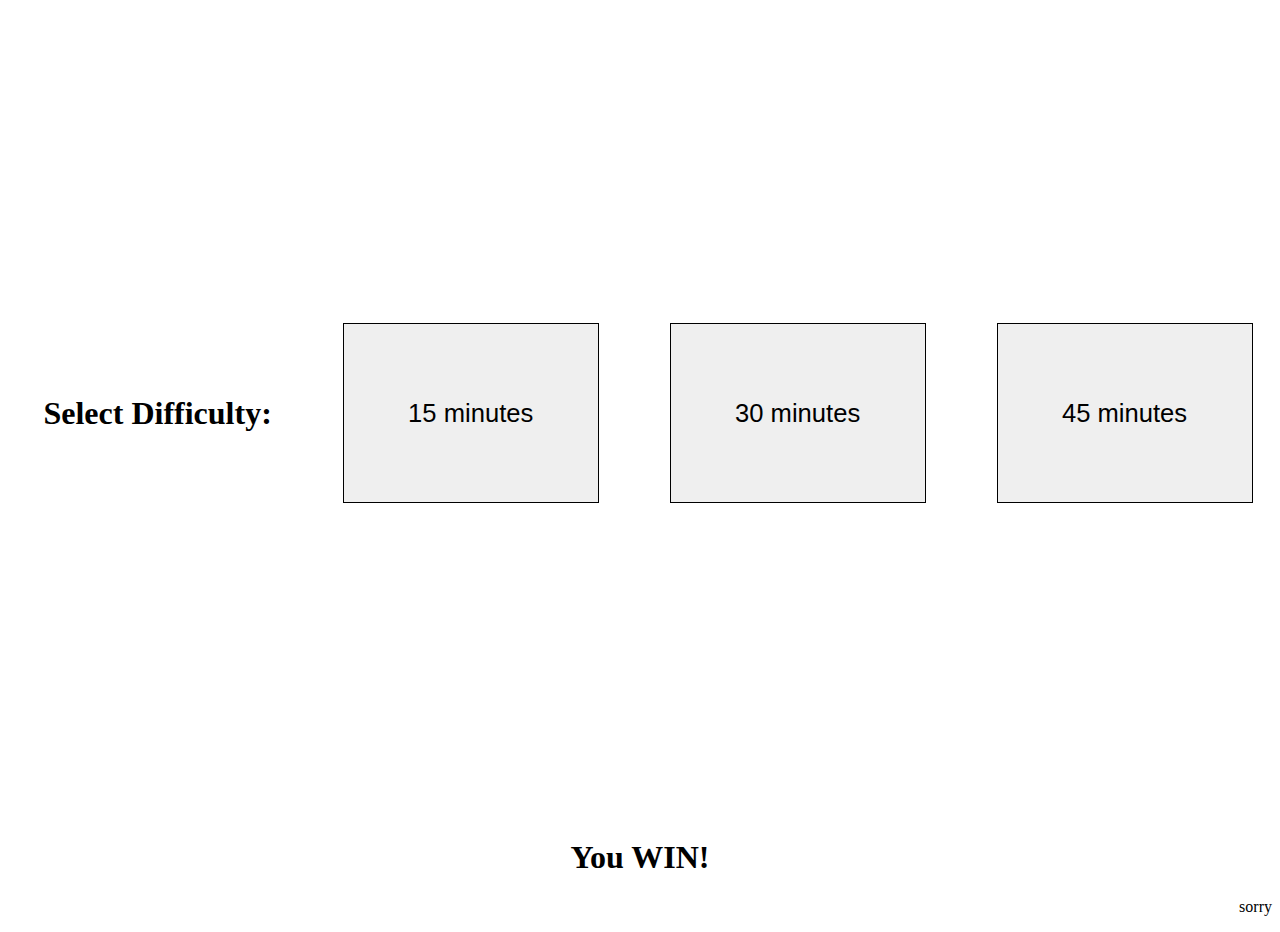
<file: index.html>
<!DOCTYPE html>
<html>
	<head>
		<title>Light on / off</title>
		<link rel = "stylesheet" href = "index.css">
		<script type = "text/javascript" src = "script.js"></script>
	</head>
	<body onload = "menu()">
		<div id = "game">
			<div id = "menu"><h1>Select Difficulty: </h1></div>
	    	<div id= "container">
    		    <div style="text-align: center">
        	        <h1>Game</h1>
        			<div id = "table" class = "grid"></div>
    			</div>
    			<div>
    		    	<img src = "arrow.png">
    		    	<p id="timer" style = "text-align: center"></p>
    		    	<p id="click" style = "text-align: center"></p>
    			</div>
        	    <div style="text-align: center">
    		        <h1>Sample</h1>
    		        <div id = "sample" class = "grid"></div>
        	    </div>
        	</div>
		</div>
		<div id = "victory_menu">
			<h1 style = "text-align: center">You WIN!</h1>
       	 	<div class = "option">
				<div id = "record">
					<p id = "time"></p>
					<p id = "click"></p>
				</div>
            	<!--<button id = "replay">Watch replay</button>-->
        	</div>
		</div>
        <p style="text-align: right">sorry</p>
	</body>
</html>
</file>
<file: index.css>
.grid {
	display: grid;
	grid-template-rows: auto auto auto;
	grid-template-columns: auto auto auto;
	width: 30vw;
	height: 30vw;
	border: 2px solid black;
}

.grid > div {
	border: .2em solid white;
	
}

#container {
    display: none;
    flex-direction: row;
    justify-content: space-around;
    align-items: center;
    height: 90vh;
}

#timer-container {
    display: none;
    flex-direction: row;
    align-items: center;
    justify-content: center;
}

#menu {
    display: flex;
    flex-direction: row;
    align-items: center;
    justify-content: space-around;
    width: 100vw;
    height: 90vh;
    
}

img {
    height: 40vh;
    width: 20vw;
}

.button {
    width: 20vw;
    height: 20vh;
}

button {
    height: 100px;
    width: 100px;
    border: 1px solid black;
}
</file>
